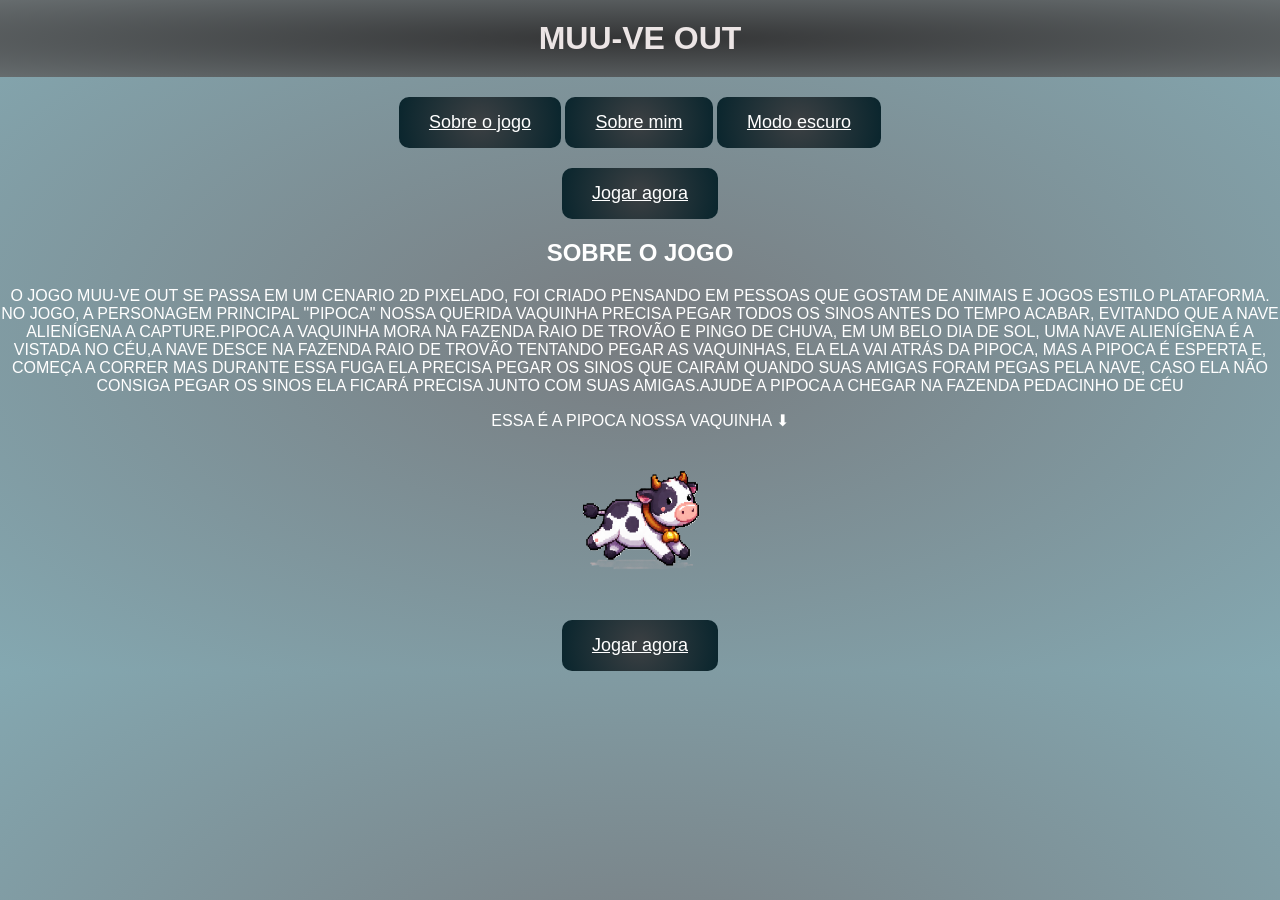
<file: claro.html>
<!DOCTYPE html>
<html lang="en">
<head>
    <meta charset="UTF-8">
    <meta name="viewport" content="width=device-width, initial-scale=1.0">
    <title>Site sobre o jogo Muu-ve out</title>
    <link rel="stylesheet" href="claro.css">
</head>     

    <body>

   <div>
      <header>
        <h1 class="B">Muu-ve out</h1>
           
        <button class="A"><a href="SOJ.html">Sobre o jogo</a></button>
       <button class="A"><a href="sobre.html">Sobre mim</a></button>
        <button class="A"><a href="index.html">Modo escuro</a></button>

          <!-- BOTÃO DE JOGAR -->
        <div>
        <button class="D"><a href="">Jogar agora</a></button>
        </div>

         <div>
        <h2 class="E">Sobre o jogo</h2>
        <p> O jogo Muu-ve out se passa em um cenario 2D pixelado, foi criado pensando em pessoas que gostam de animais e jogos estilo plataforma.
            No jogo, a personagem principal "Pipoca" nossa querida vaquinha precisa pegar todos os sinos antes do tempo acabar, evitando que a nave alienígena a capture.Pipoca a vaquinha mora na fazenda raio
            de trovão e pingo de chuva, em um belo dia de sol, uma nave alienígena é a vistada no céu,a nave desce na fazenda raio de trovão tentando pegar as vaquinhas, ela  ela vai atrás da pipoca, mas a pipoca é esperta e,
            começa a correr mas durante essa fuga ela precisa pegar os sinos que cairam quando suas amigas foram pegas pela nave, caso ela não consiga pegar os sinos ela ficará precisa
            junto com suas amigas.Ajude a pipoca a chegar na fazenda pedacinho de céu</p>

        </div>

        <p>Essa é a pipoca nossa vaquinha  ⬇</p>
         <!-- IMAGEM DA PIPOCA A VAQUINHA -->

        <img src="vacaa.png" alt="imagem da vaca pipoca">


         <!-- BOTÃO DE JOGAR -->
        <div>
        <button class="D"><a href="">Jogar agora</a></button>
        </div>
     
      </header>
    
</body>
</html>
</file>
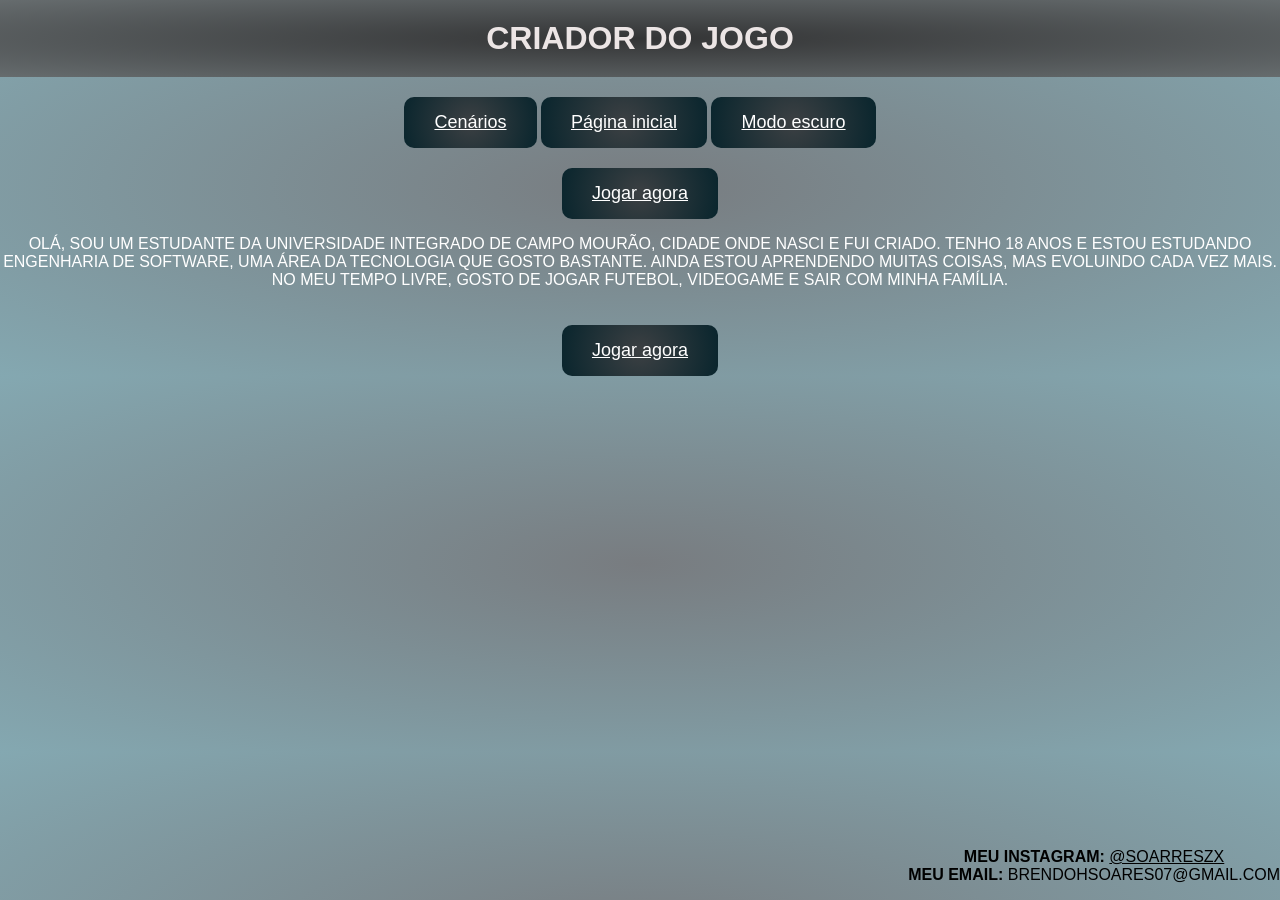
<file: claro2.html>
<!DOCTYPE html>
<html lang="pt-br">

<head>
    <meta charset="UTF-8">
    <meta name="viewport" content="width=device-width, initial-scale=1.0">
    <title>Página sobre o criador do jogo</title>

    <!-- CSS -->
    <link rel="stylesheet" href="claro.css">

    <!-- Ícone -->
    <link rel="icon" href="https://cdn-icons-png.flaticon.com/128/6557/6557800.png">
</head>

<body>

    <header>

        <h1 class="B">Criador do jogo</h1>

        <!-- MENU -->
        <nav>
        <button class="A"><a href="SOJ.html">Cenários</a></button>
        <button class="A"><a href="index.html">Página inicial</a></button>
        <button class="A"><a href="sobre.html">Modo escuro</a></button>
        </nav>

           <!-- BOTÃO -->
         <div>
        <button class="D"><a href="">Jogar agora</a></button>
        </div>
        <!-- TEXTO -->
        <p>
            Olá, sou um estudante da Universidade Integrado de Campo Mourão, cidade onde nasci e fui criado.
            Tenho 18 anos e estou estudando Engenharia de Software, uma área da tecnologia que gosto bastante.
            Ainda estou aprendendo muitas coisas, mas evoluindo cada vez mais.
            No meu tempo livre, gosto de jogar futebol, videogame e sair com minha família.
        </p>

        <p class="IN">    
        <strong>Meu instagram:</strong> <a href="https://www.instagram.com/soarreszx/">@soarreszx</a><br>
        <strong>Meu email: </strong>brendohsoares07@gmail.com
        </p>

        <!-- BOTÃO -->
        <div>
        <button class="D"><a href="">Jogar agora</a></button>
        </div>


    </header>
</body>
</html>
</file>
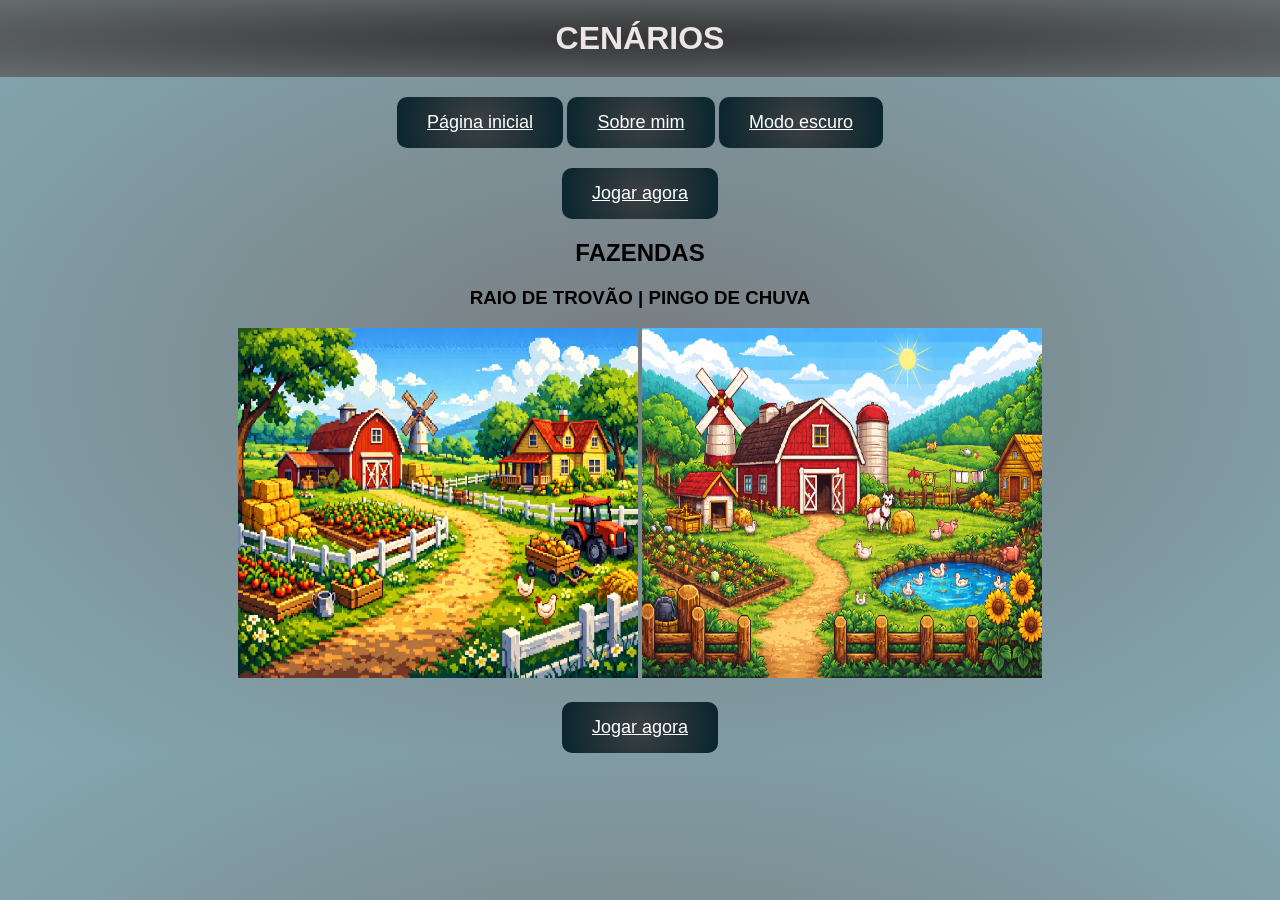
<file: claro3.html>
<!DOCTYPE html>
<html lang="pt-br">

<head>
    <meta charset="UTF-8">
    <meta name="viewport" content="width=device-width, initial-scale=1.0">
    <title>Página Sobre o Jogo</title>
    
    <!-- CSS -->
    <link rel="stylesheet" href="claro.css">
    
    <!-- Ícone -->
    <link rel="icon" href="https://cdn-icons-png.flaticon.com/512/13/13973.png">
</head>

<body>
    <header>
        <h1 class="B">Cenários</h1>

        <!-- MENU -->
        <nav>
        <button class="A"><a href="index.html">Página inicial</a></button>
        <button class="A"><a href="sobre.html">Sobre mim</a></button>
        <button class="A"><a href="SOJ.html">Modo escuro</a></button>  
        </nav>

        <!-- BOTÃO JOGAR -->
        <div>
        <button class="D"><a href="">Jogar agora</a></button>
        </div>
        
         <!-- TEXTO -->
        <h2>Fazendas</h2>
        <h3>Raio de trovão | Pingo de chuva</h3>


        <!-- IMAGENS DAS FAZENDAS -->
         <img class="F" src="cenario.png" alt="Fazenda raio de trovão">
         <img class="F" src="cenario2.png" alt="Fazenda pingo de chuva">


        <!-- BOTÃO JOGAR -->
        <div>
        <button class="D"><a href="">Jogar agora</a></button>
        </div>

    </header>
</body>
</html>
</file>
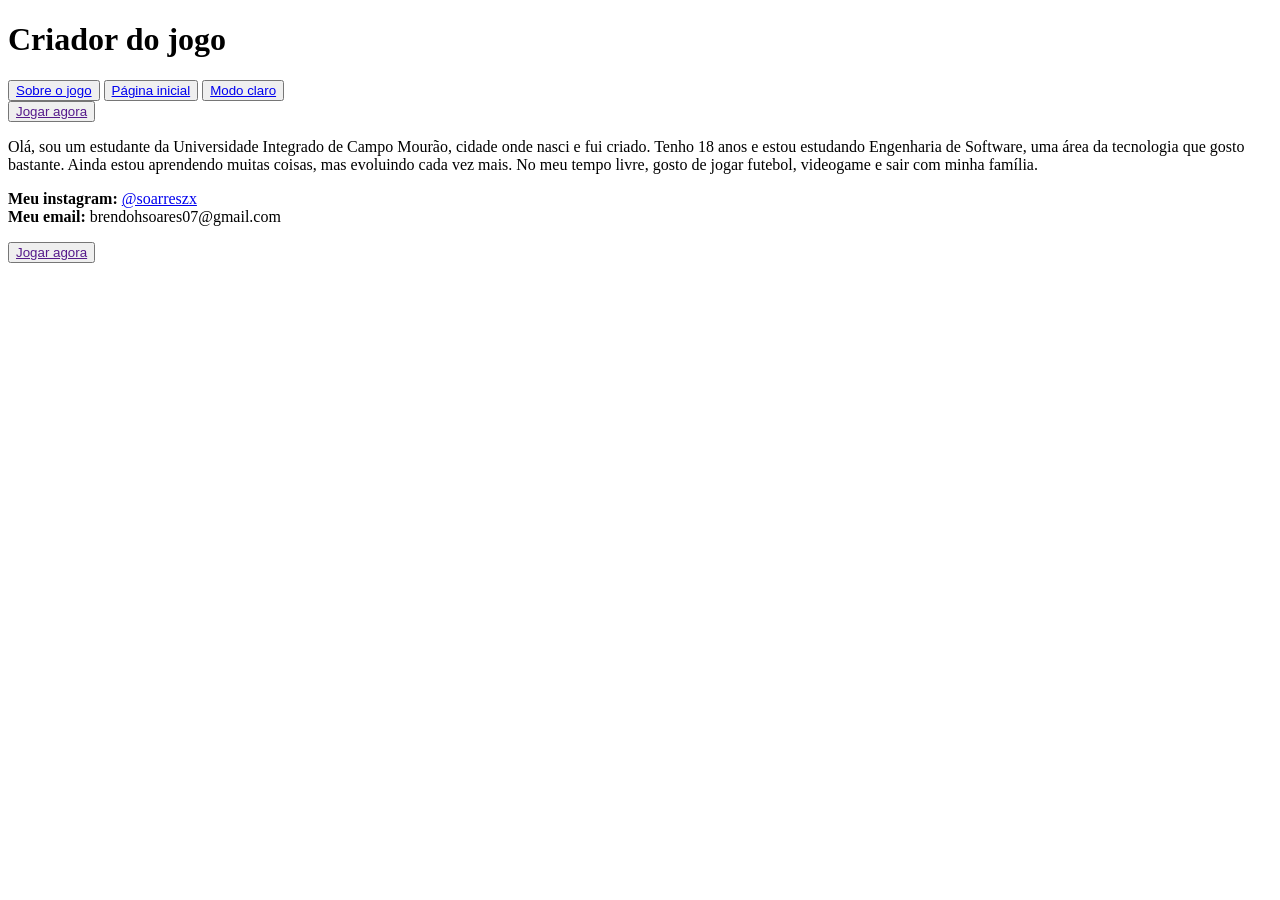
<file: sobre.html>
<!DOCTYPE html>
<html lang="pt-br">

<head>
    <meta charset="UTF-8">
    <meta name="viewport" content="width=device-width, initial-scale=1.0">
    <title>Página sobre o criador do jogo</title>

    <!-- CSS -->
    <link rel="stylesheet" href=".css">

    <!-- Ícone -->
    <link rel="icon" href="https://cdn-icons-png.flaticon.com/128/6557/6557800.png">
</head>

<body>

    <header>

        <h1 class="B">Criador do jogo</h1>

        <!-- MENU -->
        <nav>
        <button class="A"><a href="SOJ.html">Sobre o jogo</a></button>
        <button class="A"><a href="index.html">Página inicial</a></button>
        <button class="A"><a href="claro2.html">Modo claro</a></button>
        </nav>

        <!-- BOTÃO -->  
        <div>
        <button class="D"><a href="">Jogar agora</a></button>
        </div>

        
        <!-- TEXTO -->
        <p>
            Olá, sou um estudante da Universidade Integrado de Campo Mourão, cidade onde nasci e fui criado.
            Tenho 18 anos e estou estudando Engenharia de Software, uma área da tecnologia que gosto bastante.
            Ainda estou aprendendo muitas coisas, mas evoluindo cada vez mais.
            No meu tempo livre, gosto de jogar futebol, videogame e sair com minha família.
        </p>


        <p class="IN">
        <strong>Meu instagram:</strong> <a href="https://www.instagram.com/soarreszx/">@soarreszx</a><br>
        <strong>Meu email: </strong>brendohsoares07@gmail.com
        </p>

        
        <!-- BOTÃO -->       
        <div>
        <button class="D"><a href="">Jogar agora</a></button>
        </div>


    </header>
</body>
</html>
</file>
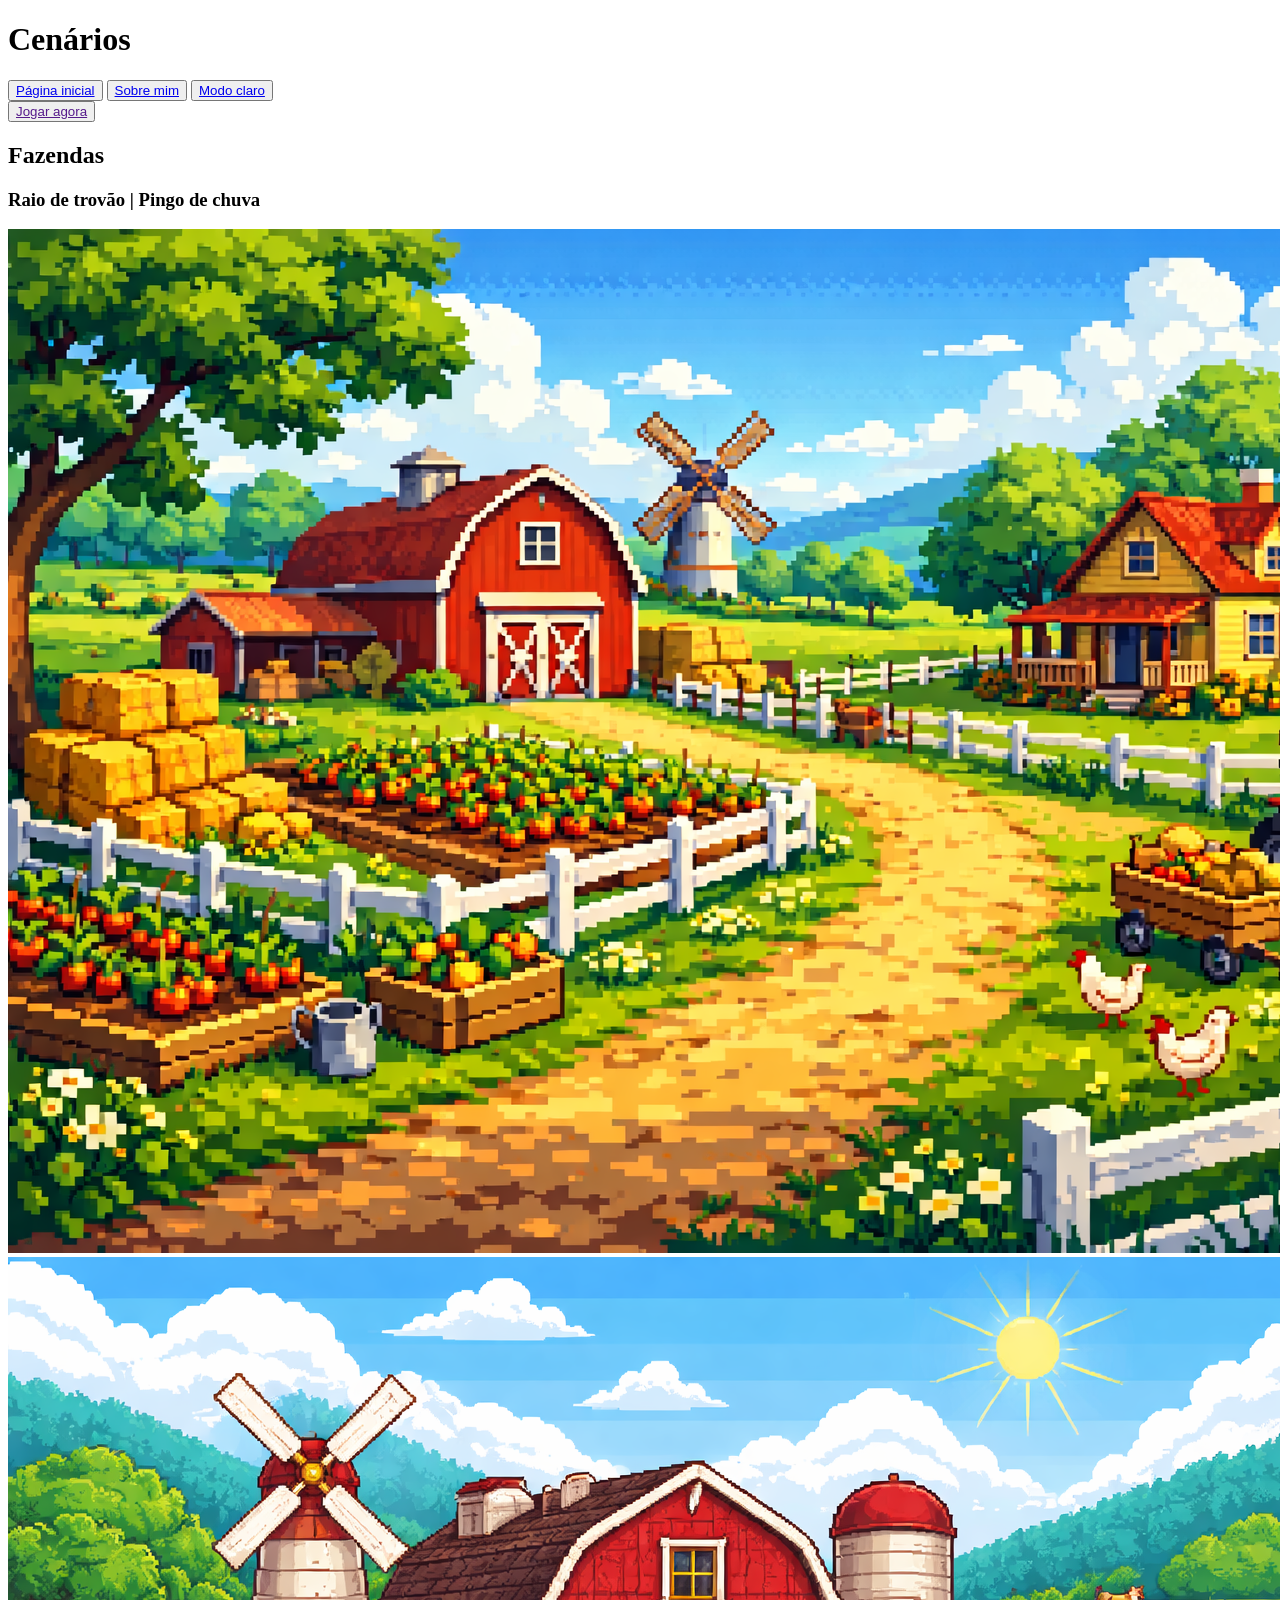
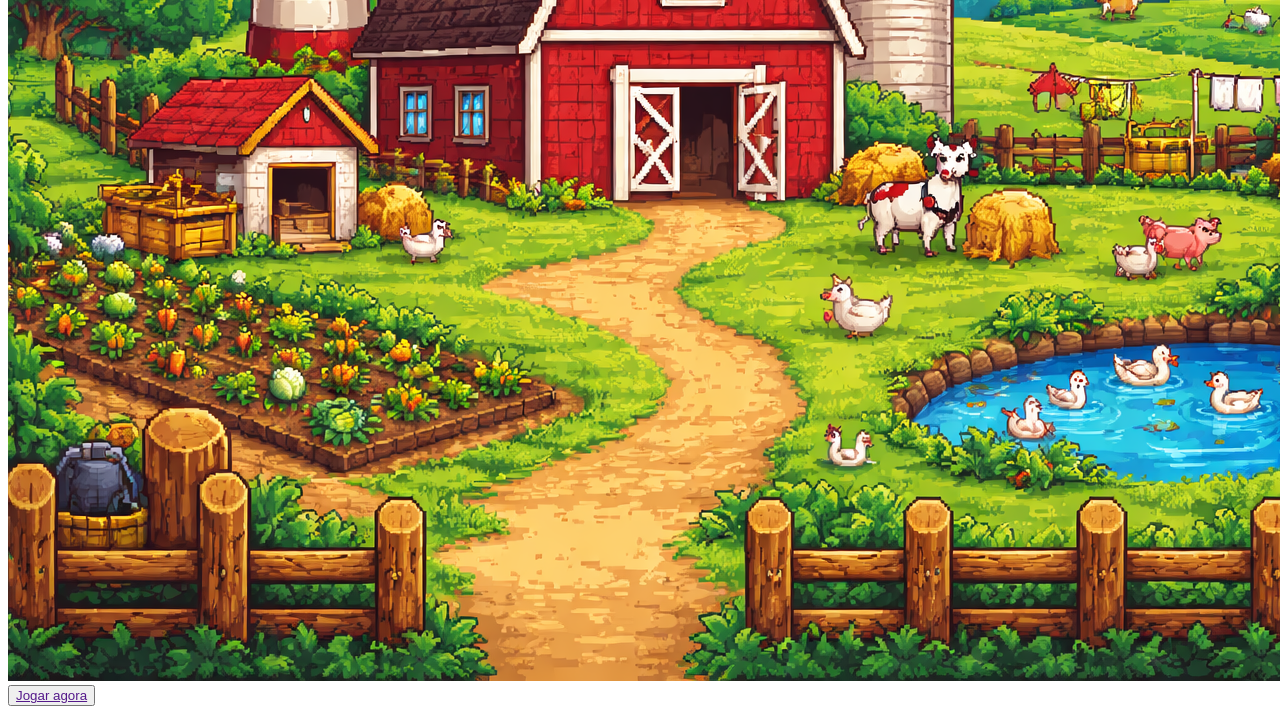
<file: SOJ.html>
<!DOCTYPE html>
<html lang="pt-br">

<head>
    <meta charset="UTF-8">
    <meta name="viewport" content="width=device-width, initial-scale=1.0">
    <title>Página Sobre o Jogo</title>
    
    <!-- CSS -->
    <link rel="stylesheet" href=".css">
    
    <!-- Ícone -->
    <link rel="icon" href="https://cdn-icons-png.flaticon.com/512/13/13973.png">
</head>

<body>

    <header>

        <h1 class="B">Cenários</h1>

        <!-- MENU -->
        <nav>
            <button class="A"><a href="index.html">Página inicial</a></button>
            <button class="A"><a href="sobre.html">Sobre mim</a></button>
             <button class="A"><a href="claro3.html">Modo claro</a></button>
             
        </nav>

        
          <!-- BOTÃO JOGAR -->
        <div>
        <button class="D"><a href="">Jogar agora</a></button>
        </div>
        

        <!-- TEXTO -->
        <h2>Fazendas</h2>
        <h3>Raio de trovão | Pingo de chuva</h3>

          
        <!-- IMAGENS DAS FAZENDAS -->
         <img class="F" src="cenario.png" alt="Fazenda raio de trovão">
         <img class="F" src="cenario2.png" alt="Fazenda pingo de chuva">


        <!-- BOTÃO JOGAR -->
        <div>
        <button class="D"><a href="">Jogar agora</a></button>
        </div>

    </header>

</body>
</html>
</file>
<file: claro.css>
body {
    font-family: Arial, Helvetica, sans-serif;
    margin: 0;
    text-align: center;
    background: radial-gradient(#787c80, #84a8b1);
    text-transform: uppercase;

}

/* HEADER */
header {
    background: radial-gradient(#787c80, #84a8b1);
    text-align: center;

    A{
        color: white;
    }
    A:hover {
    background: radial-gradient(rgb(48, 42, 107), #000000);
    color: rgb(255, 255, 255);}
}
/* TEXTO PRINCIPAL */
.B {
    margin: auto;
    background: radial-gradient(#333435, #666c6e);
    color: #ece5e5;
    padding: 20px;
    text-transform: uppercase;
}
/* SEÇÃO JOGAR */
.jogar {
    padding: 2px;
     position: fixed;
    top: 0;
    width: 100%;
    text-align: end
}
/* LINKS */
a {
    transition: 0.3s; /* 10s tava muito lento */
}
/* BOTÃO */
button {
    padding: 15px 30px;
    font-size: 18px;
    background: radial-gradient(circle, #3c4043, #09252d);
    color: white;
    border: none;
    border-radius: 10px;
    cursor: pointer;
  text-align: center;
    margin-top: 20px;
}
/* HOVER DO BOTÃO */
button:hover {
    background: radial-gradient(rgb(48, 42, 107), #000000);
    color: rgb(255, 251, 251);
}
.IN{
    color: rgb(0, 0, 0);
   position: fixed;
    bottom: 0;
     right: 0;
   a{
    color: #000;
    }
}
.E{
    color: white;
    text-align: center;
    text-transform: uppercase;
}
p{
    color: white;
}
img{
    width: 200px;
    height: 150px;
}
.F{
    width: 400px;
    height: 350px;

}
</file>
<file: .css>
body{
    font-family: Arial, Helvetica, sans-serif;
    text-align: center;
    background: radial-gradient(#030609, #25363a);
    color: white;
    text-transform: uppercase;
    margin: 0;
}
/* HEADER */
header {
    background: radial-gradient(#030609, #25363a);
    text-align: center;
    
    A{
        color: white;
    }
    A:hover {
    background: radial-gradient(rgb(26, 131, 158), #1351a9);
    color: black;}
}
.B {
    margin: auto;
    background-color: #000000;
    color: #fff7f7;
    padding: 20px;
    text-transform: uppercase;
}
.jogar {
    padding: 2px;
     position: fixed;
    top: 0;
    width: 100%;
    text-align: end
}
button {
    padding: 15px 30px;
    font-size: 18px;
    background: radial-gradient(circle, #063261, #0895bc);
    color: white;
    border: none;
    border-radius: 10px;
    cursor: pointer;
    text-align: center;
    margin-top: 20px;
}
button:hover {
    background: radial-gradient(rgb(8, 173, 19), #1f3d68);
    color: black;
}
a {
    transition: 0.3s; /* 10s tava muito lento */
}
div{
    display: flex;
    text-align: center;
    justify-content: center;
    padding: 0%;
}
.D{
     display: flex;
}
.IN{
    color: white;
    position: fixed;
    bottom: 0;
     right: 0;
}
.F{
    width: 400px;
    height: 350px;
}
</file>
